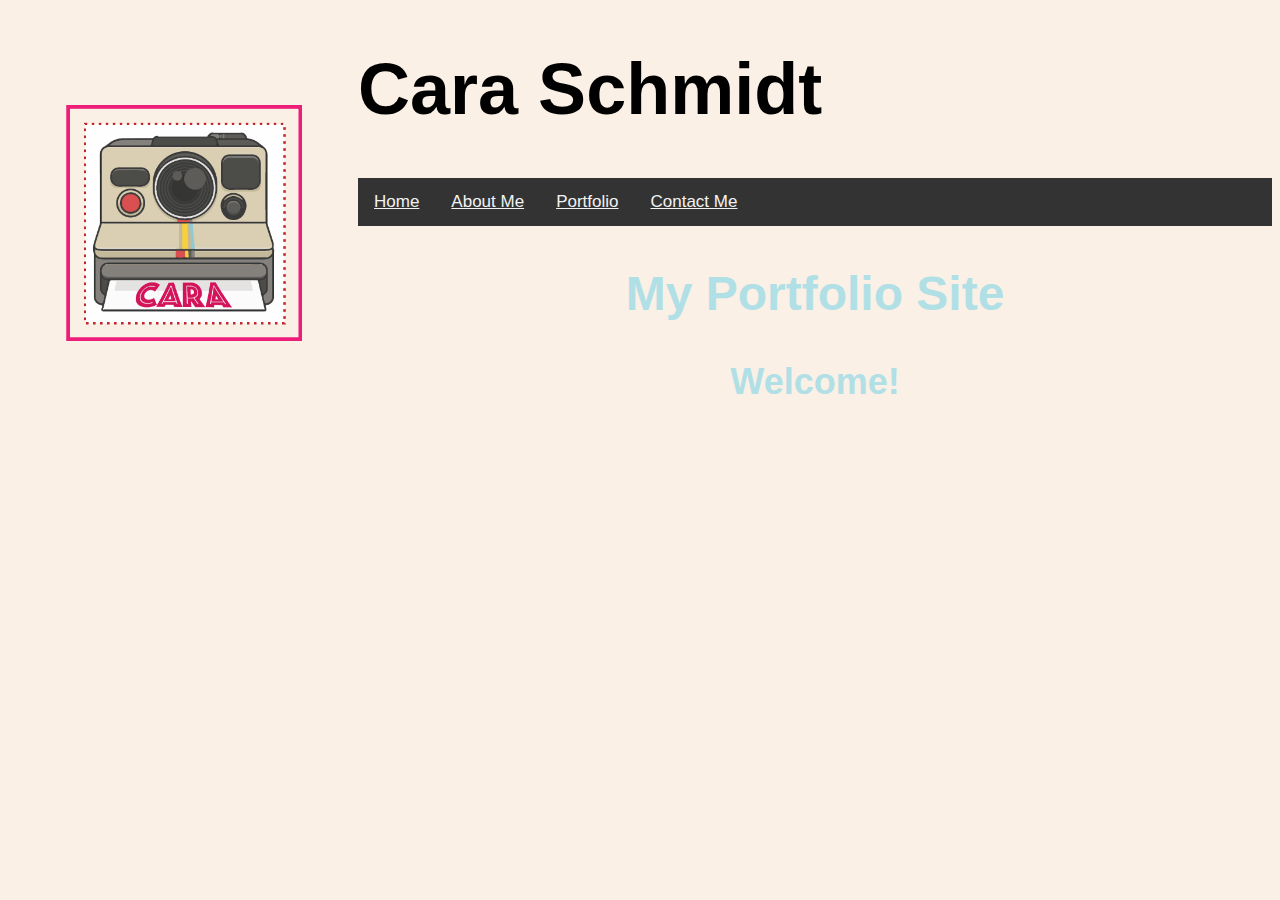
<file: index.html>
<!DOCTYPE html>
<html>
<head>
	<link rel="stylesheet" type="text/css" href="mystyle.css">
	<title>Homepage</title>
</head>
<body>
	
<div class="header">
    <img src="MMP-logo.png" alt="logo">
    <div id="header"><h1>Cara Schmidt</h1></div>
</div>

<div class="topnav">
    <a href="index.html">Home</a>
    <a href="about page.html">About Me</a>
    <a href="portfolio.html">Portfolio</a>
    <a href="contactme.html">Contact Me</a>
</div>

<h2>My Portfolio Site</h2>

<h3>Welcome!</h3>


</body>
</html>
</file>
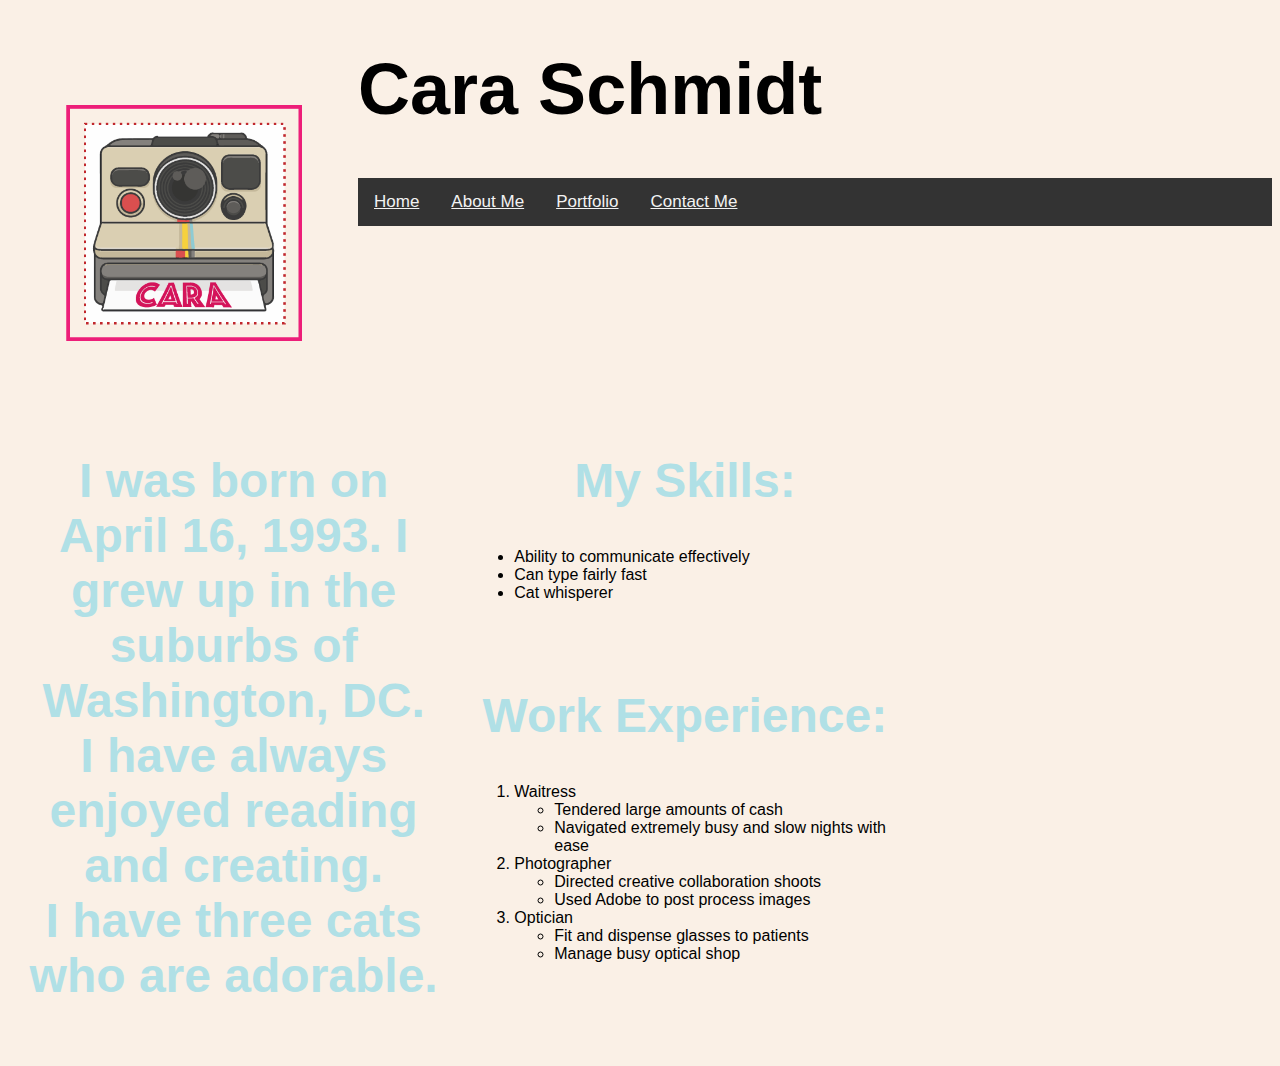
<file: about page.html>
<!DOCTYPE html>
<html>
<head>
    <link rel="stylesheet" type="text/css" href="mystyle.css">
	<title>About moi</title>
</head>
<body>
	
<div class="header">
    <img src="MMP-logo.png" alt="logo">
    <div id="header"><h1>Cara Schmidt</h1></div>
</div>

	<div class="topnav">
    <a href="homepage.html">Home</a>
    <a href="about page.html">About Me</a>
    <a href="portfolio.html">Portfolio</a>
    <a href="contactme.html">Contact Me</a>
</div>

<div class="row">
    <div class="column">
<h2>I was born on April 16, 1993. I grew up in the suburbs of Washington, DC. </br>
	I have always enjoyed reading and creating. </br>
	I have three cats who are adorable.</h2>
    </div>

    <div class="column">
<h2>My Skills:</h2>

    <ul>
        <li>Ability to communicate effectively</li>
        <li>Can type fairly fast</li>
        <li>Cat whisperer</li>
    </ul>
    </div>

    <div class="column">
    <h2>Work Experience:</h2>

    <ol>
        <li>Waitress</li>
            <ul>
                <li>Tendered large amounts of cash</li>
                <li>Navigated extremely busy and slow nights with ease</li>
            </ul>

        <li>Photographer</li>
            <ul>
                <li>Directed creative collaboration shoots</li>
                <li>Used Adobe to post process images</li>
            </ul>

        <li>Optician</li>
            <ul>
                <li>Fit and dispense glasses to patients</li>
                <li>Manage busy optical shop</li>
            </ul>
    </ol>
</div>
</div>

</body>
</html>
</file>
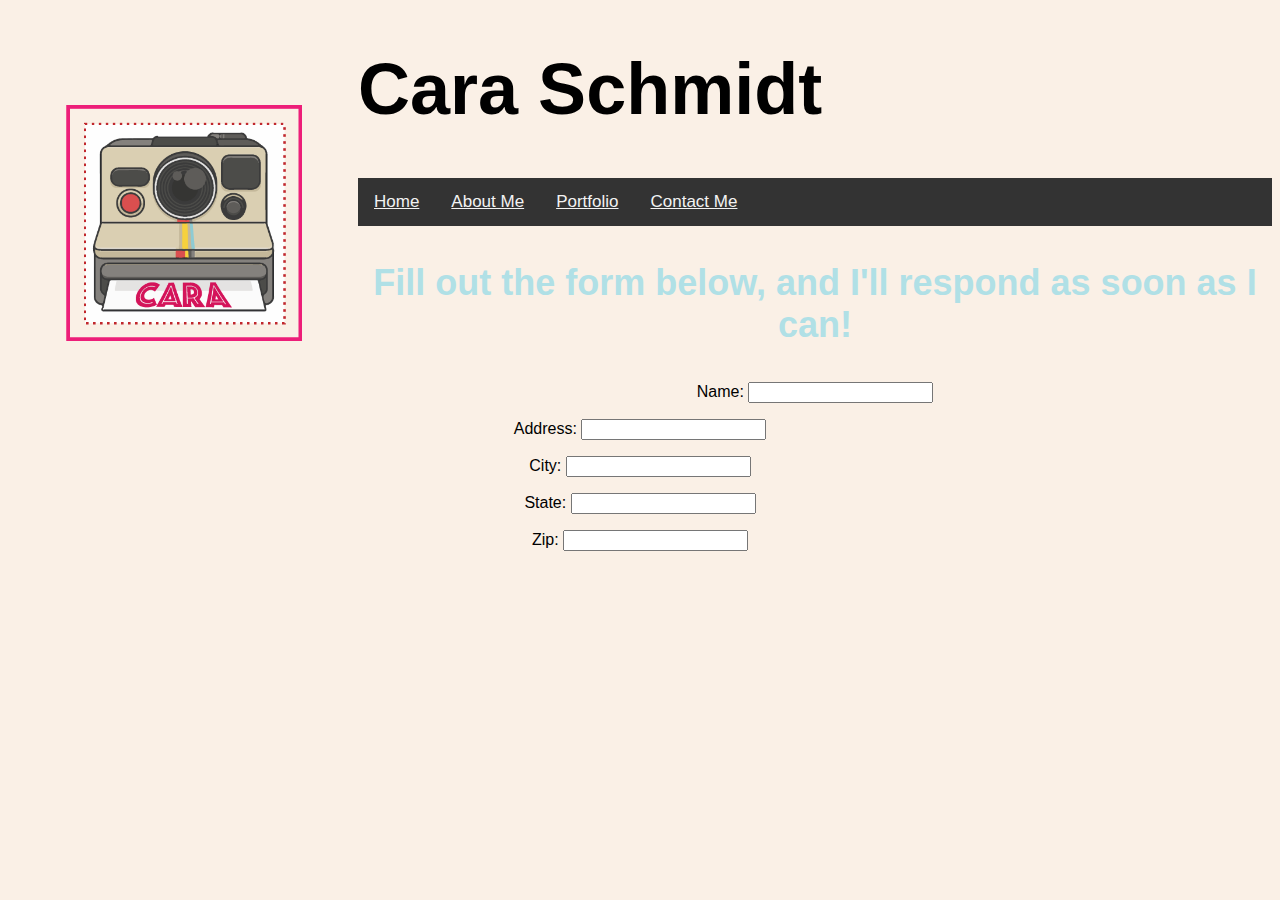
<file: contactme.html>
<!DOCTYPE html>
<html>
<head>
    <link rel="stylesheet" type="text/css" href="mystyle.css">
	<title>Contact Me!</title>
</head>
<body>
	
<div class="header">
	<img src="MMP-logo.png" alt="logo">
	<div id="header"><h1>Cara Schmidt</h1></div>
</div>

<div class="topnav">
	<a href="index.html">Home</a>
	<a href="about page.html">About Me</a>
	<a href="portfolio.html">Portfolio</a>
	<a href="contactme.html">Contact Me</a>
</div>

</table>

	<h3>Fill out the form below, and I'll respond as soon as I can!</h3>
<form action="formprocessor.html" method="get">
	<p>Name: <input type="text" name="Name"></p>
	<p>Address: <input type="text" name="Address"></p>
	<p>City: <input type="text" name="City"></p>
	<p>State: <input type="text" name="State"></p>
	<p>Zip: <input type="text" name="Zip"></p>
</form>

</body>
</html>
</file>
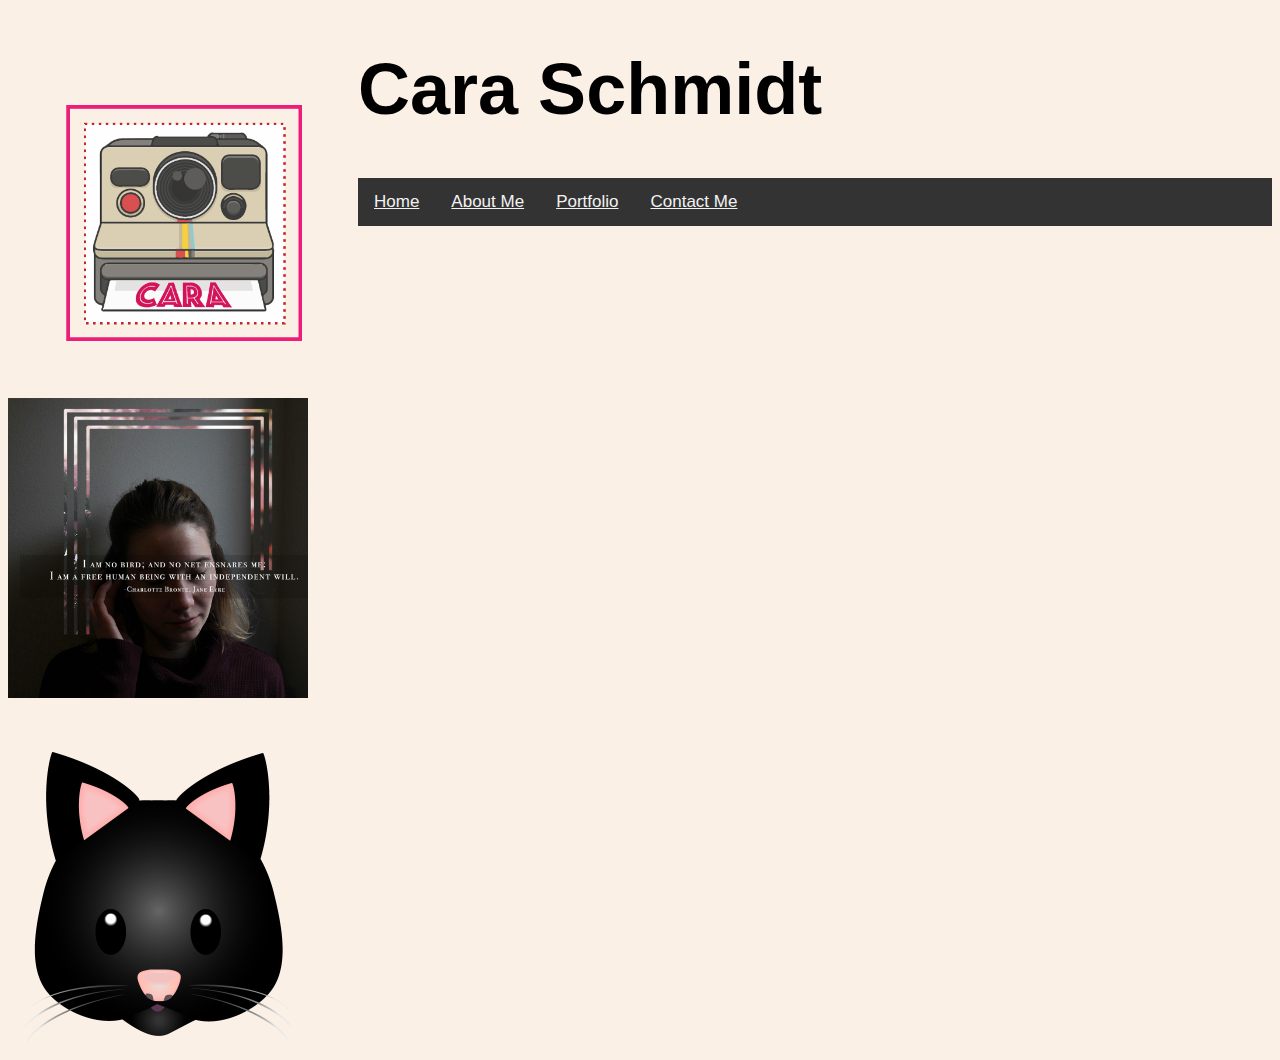
<file: portfolio.html>
<!DOCTYPE html>
<html>
<head>
    <link rel="stylesheet" type="text/css" href="mystyle.css">
	<title>My Portfolio</title>
</head>
<body>

<div class="header">
	<img src="MMP-logo.png" alt="logo">
	<div id="header"><h1>Cara Schmidt</h1></div>
</div>

<div class="topnav">
	<a href="index.html">Home</a>
	<a href="about page.html">About Me</a>
	<a href="portfolio.html">Portfolio</a>
	<a href="contactme.html">Contact Me</a>
</div>
</br>
</br>
</br>
</br>
</br>
</br>
</br>
</br>
<div class="container">
  <img src="Self Portrait MMP100.jpg" alt="Avatar" class="image">
  <div class="overlay">
    <div class="text">My first project in MMP 100:</br>
     I chose an image of myself and overlayed it on an image of flowers.</br>
    I then masked the photo and used black lines to cut out, and chose a quote to add.</div>
  </div>
</div>

</br>
</br>
</br>

<div class="container">
  <img src="Cat-Emoji-1.png" alt="Avatar" class="image">
  <div class="overlay">
    <div class="text">My second project in MMP100: </br>
    I chose to create an emoji that does not exist (yet!)<br>
    A black cat!</div>
  </div>
</div>


			




</body>
</html>
</file>
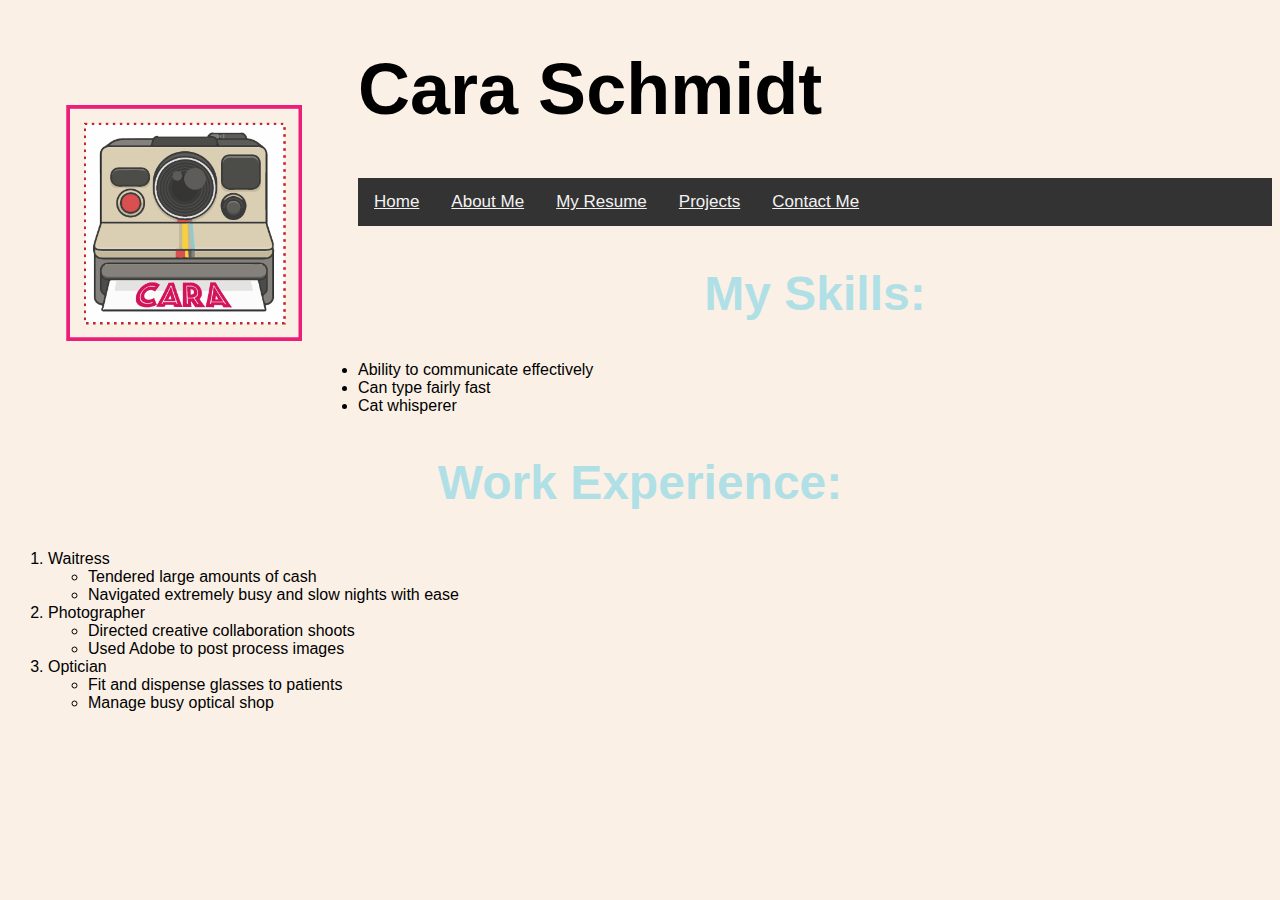
<file: resume.html>
<!DOCTYPE html>
<html>
<head>
    <link rel="stylesheet" type="text/css" href="mystyle.css">
	<title>Cara Schmitty Rez</title>
</head>
<body>
<div class="header">
	<span class="header"><img src="MMP-logo.png" alt="logo"></span>
	<span class="header"><h1>Cara Schmidt</h1></span>
</div>

<div class="topnav">
	<a href="index.html">Home</a>
	<a href="about page.html">About Me</a>
	<a href="resume.html">My Resume</a>
	<a href="Project1.html">Projects</a>
	<a href="contactme.html">Contact Me</a>
</div>

<div class="info">
	<h2>My Skills:</h2>

	<ul>
		<li>Ability to communicate effectively</li>
		<li>Can type fairly fast</li>
		<li>Cat whisperer</li>
	</ul>

	<h2>Work Experience:</h2>

	<ol>
		<li>Waitress</li>
			<ul>
				<li>Tendered large amounts of cash</li>
				<li>Navigated extremely busy and slow nights with ease</li>
			</ul>

		<li>Photographer</li>
			<ul>
				<li>Directed creative collaboration shoots</li>
				<li>Used Adobe to post process images</li>
			</ul>

		<li>Optician</li>
			<ul>
				<li>Fit and dispense glasses to patients</li>
				<li>Manage busy optical shop</li>
			</ul>
	</ol>
</div>
</body>
</html>
</file>
<file: mystyle.css>
body {
		background: linen; font-family: helvetica;
	}

	p {
		color: #000000; font-family: helvetica; 
		border: 3px;
		text-align: center
	}

	img {
		width:350px;
		height: 350px;
	}
	div {
		background-color: linen;
	}

	h1 {
		font-size: 72px;
	}

	h2 {
		color: powderblue; font-family: helvetica;
		font-size: 48px;
		text-align: center;
	}

	h3 {
		color: powderblue; font-family: helvetica;
		font-size: 36px;
		text-align: center;
	}

	.header img {
  		float: left;
  		width: 350px;
  		height: 350px;
	}

	.header h1 {
  		position: relative;
  		
	}
	

	.topnav {
		overflow: hidden;
		background-color: #333
	}

	.topnav a {
		float: left;
		color: #f2f2f2;
		text-align: center;
		padding: 14px 16px;
		font-size: 17px;
	}

	.topnav a:hover {
		background-color: linen;
		color: black;
	}

	.topnav a.active {
		background-color: #000000;
		color: white;
	}


	.column {
		float: left;
		width: 33.33%;
		padding: 15px;
	}

	.row {
		content: "";
		display: table;
		clear: both;
	}


	.container {
  position: relative;
  width: 50%;
}

.image {
  display: block;
  width: 300px;
  height: auto;
}

.overlay {
  position: absolute;
  bottom: 0;
  left: 0;
  right: 0;
  background-color: black;
  overflow: hidden;
  width: 100%;
  height: 0;
  transition: .5s ease;
}

.container:hover .overlay {
  height: 100%;
}

.text {
  white-space: nowrap; 
  color: black;
  font-size: 20px;
  position: absolute;
  overflow: hidden;
  top: 50%;
  left: 50%;
  transform: translate(-50%, -50%);
  -ms-transform: translate(-50%, -50%);
}
</file>
